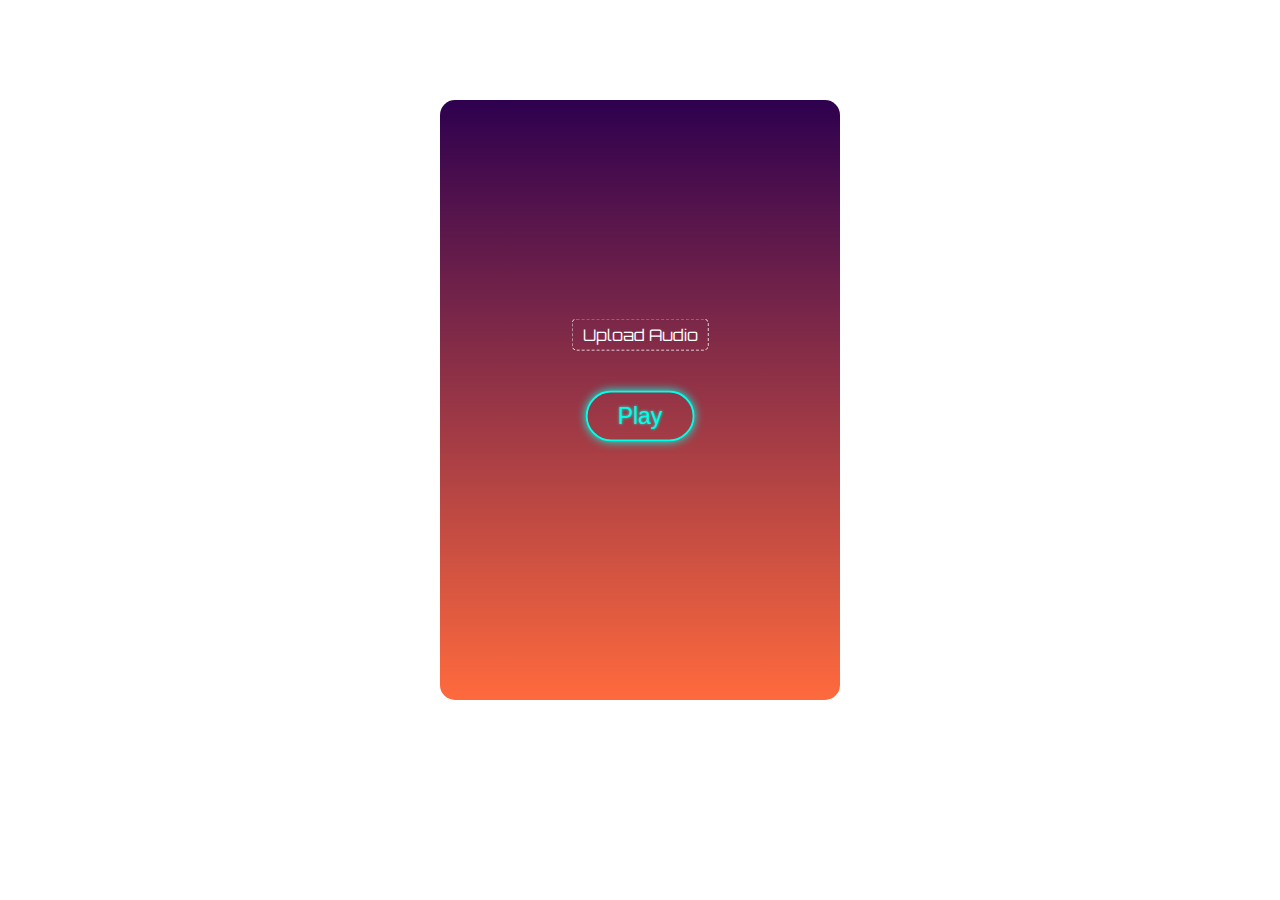
<file: index.html>
<!DOCTYPE html>
<html lang="en">
<head>
    <meta charset="UTF-8">
    <meta name="viewport" content="width=device-width, initial-scale=1.0">
    <title>Audio Player</title>
    <link rel="stylesheet" href="style.css">
    <script src="script.js" defer></script>
    <link rel="preconnect" href="https://fonts.googleapis.com">
    <link href="https://fonts.googleapis.com/css2?family=Orbitron&family=Share+Tech+Mono&display=swap" rel="stylesheet">
    <link rel="stylesheet" href="https://cdnjs.cloudflare.com/ajax/libs/font-awesome/6.5.0/css/all.min.css">

</head>
<body>
    <div class="content"> 
        <div class="firstface" id="content">
            <input type="file" id="fileInput" accept="audio/*" required>
            <label for="fileInput" id="labalcontent">Upload Audio</label>
            <button id="play">Play</button>
        </div>
        <div class="playerface">
            <audio id="audio"></audio>
            <div class="topcontent">
                <h3>MUSIC PLAYER</h3>
                <p id="songTitle"></p>
            </div>
            <div class="audiocontrol">
                <div class="top">
                    <i class="fas fa-backward back"></i>
                    <span class="circle" id="circle"><i class="fas fa-pause" id="stopBtn"></i></span> 
                    <i class="fas fa-forward forward"></i>
                </div>
                <div class="lineloading"><div class="after"></div></div>
                <div class="timer">
                    <div class="count">00:00</div>
                    <div id="musicTime">00:00</div>
                </div>
                <div class="volume">
                    <i class="fas fa-volume-up" id="volumeIcon"></i>
                </div>
            </div>
            <div class="songs-list">
                <div class="list" id="listOfItems">
                    <div class="item" id="FirstSong"></div>
                </div>
                
                <input type="file" id="songAddBtn" accept="audio/*" required>
                <label for="songAddBtn"  id="addSong">
                    <i class="fas fa-plus-circle"></i>
                </label>
            </div>
        </div>
    </div>
    
</body>
</html>
</file>
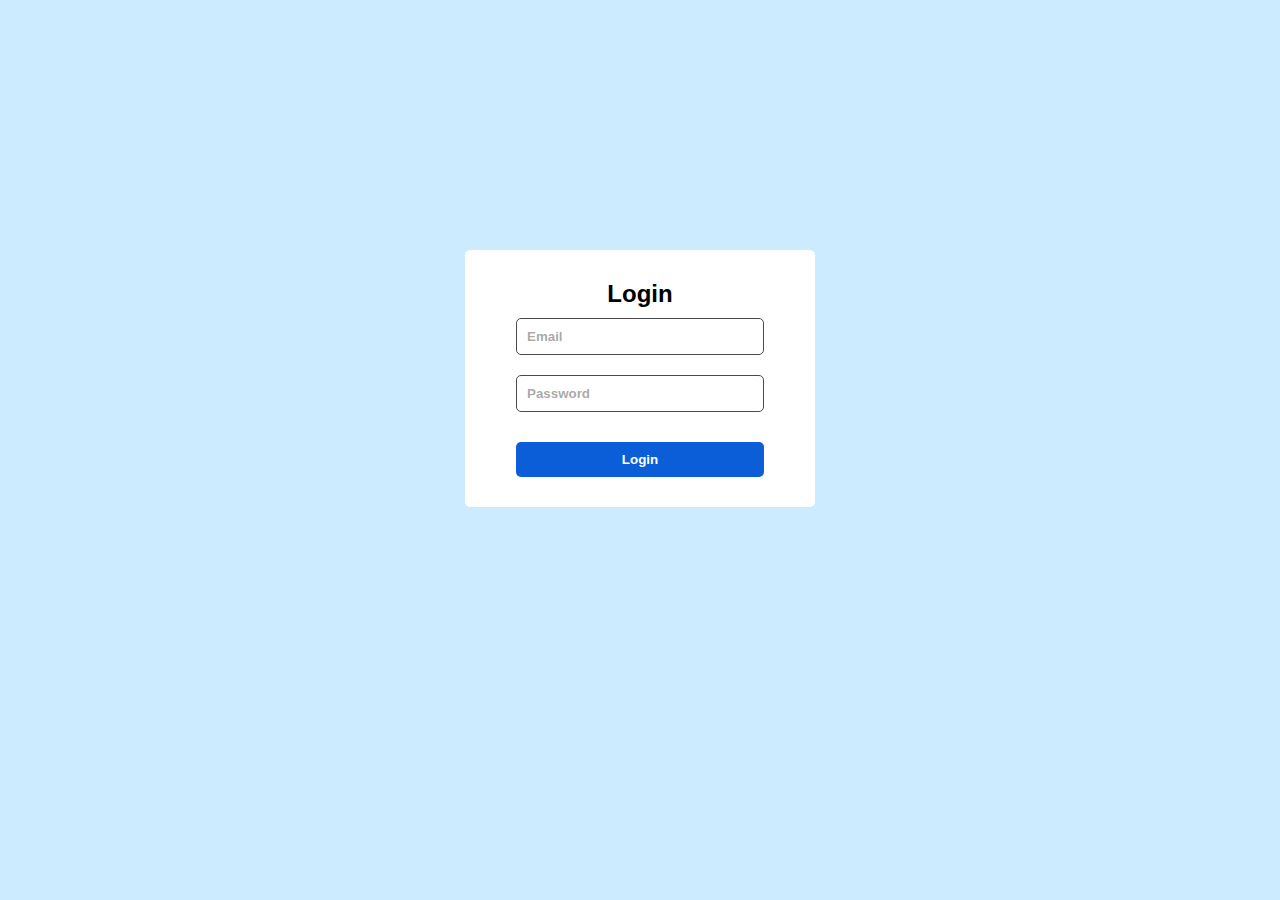
<file: LoginPage/index.html>
<!DOCTYPE html>
<html lang="en">
<head>
    <meta charset="UTF-8">
    <meta name="viewport" content="width=device-width, initial-scale=1.0">
    <title>Login Page</title>
    <link rel="stylesheet" href="style.css">
    <script src="script.js" defer></script>
</head>
<body>
    <form action="" class="content" id="form-login">
        <h2>Login</h2>
        <label for="email"></label>
        <input type="email" id="email" name="email" required placeholder="Email">
        <span class="wrong-eamil-massage" id="massage-wrong-mail">*Eamil Is Wrong</span>
        <label for="password"></label>
        <input type="password" id="password" name="password" required placeholder="Password">
        <span class="wrong-password-massage" id="massage-wrong-pass">*Password Is Wrong</span>
        <button type="submit">Login</button>
    </form>
</body>
</html>
</file>
<file: style.css>
body{
    font-family: 'Orbitron', 'Share Tech Mono', sans-serif;
    color: white;
}
.content {
    width: 400px;
    height: 600px;
    margin: 100px auto;
    background: linear-gradient(to top ,#ff6a3d,#2e004f 100%);
    border-radius: 15px;
    position: relative;
    overflow-x: hidden;
    scroll-behavior: smooth;
    overflow-y: scroll;
}
::-webkit-scrollbar {
    display: none;
}
.playerface {
    position: absolute;
    top: 0;
    left: 100%;
    padding: 20px 10px;
    transition: all 0.5s;
    width: 95%;
    display: flex;
    flex-direction: column;
    align-items: center;
    margin-top: 70px;
    
}
.playerface.active{
    left: 0;
}
.firstface{
    position: absolute;
    left: 50%;
    top: 50%;
    transform: translate(-50%,-50%);
    display: flex;
    flex-direction: column;
    align-items: center;
    max-width: 70%;
    transition: all 0.5s;
} 
.firstface.active { 
    left: -50%;
}
input {
    display: none;
}
.firstface label {
    cursor: pointer;
    padding: 5px 10px;
    border: 1px dashed white;
    border-radius: 5px;
    display: block;
    transition: all 0.5s;
    max-width: 100%;
    overflow: hidden;

}
.firstface label:hover {
    color: #2e004f;
    border: 1px dashed #2e004f;
    transform: scale(1.2,1.2);
}
.firstface button {
    background: none;
    border: 2px solid #00ffe7;
    font-size: 23px;
    margin: 40px;
    box-shadow: 0 0 10px #00ffe7;
    padding: 10px 30px;
    color: #00ffe7;
    text-shadow: 0 0 3px #00ffe7;
    border-radius: 35px;
    transition: all 0.5s;
    cursor: pointer;
}
.firstface button:hover {
    box-shadow: 0 0 30px #00ffe7;
}
.playerface .topcontent {
    width: 100%;
    text-align: center;
    display: flex;
    flex-direction: column;
    align-items: center;
}
.playerface .topcontent p {
    text-align: center;
    white-space: nowrap;
    overflow: hidden;
    width: 80%;
}
.playerface .audiocontrol {
    margin-top: 20px;
    background-color: #1b1b1b;
    width: 75%;
    border-radius: 20px;
    padding: 30px ;
    color: #00ffe7;
    text-shadow: 0 0 5px #66fff2;
    box-shadow: 0 0 10px #000000db  ;
}
.playerface .audiocontrol .top {    
    display: flex;
    justify-content: space-around;
    align-items: center;
}
i {
    font-size: 40px;
    cursor: pointer;
}
.circle {
    box-shadow: 0 0 5px #66fff2;
    border: 2px solid #66fff2;
    width: 100px;
    height: 100px;
    border-radius:50%;
    display: flex;
    align-items: center;
    justify-content: center;    
}
.lineloading{
    margin-top: 30px;
    width: 100%;
    height: 5px;
    border-radius: 5px;
    background-color: rgb(97, 92, 92);
    position: relative;
}
.lineloading .after {
    position: absolute;
    top: 0;
    left: 0;
    height: 100%;
    background-color: #00ffe7;
    box-shadow: 0 0 5px #66fff2;
    transition: all 0.5s;
}
.timer {
    margin-top: 10px;
    display: flex;
    justify-content: space-between;
}
.timer div{
    color: white;
    text-shadow: none;
}
.volume {
    display: flex;
    justify-content: flex-end;
    margin-top: 25px;
    align-items: center;
    position: relative;

}
.volume i {
    font-size: 20px;
    font-weight: 600;
}
.songs-list{
    margin-top: 20px;
    background-color: #1b1b1b;
    width: 75%;
    border-radius: 20px;
    padding: 30px ;
    color: #00ffe7;
    text-shadow: 0 0 5px #66fff2;
    box-shadow: 0 0 10px #000000db;
    display: flex;
    flex-direction: column;
    align-items: center;
    gap: 20px;
}
.songs-list i:hover {
    transition: all 0.5s;
    cursor: pointer;
}
.item {
    width: 90%;
    border: 2px solid #66fff2 ;
    box-shadow: 0 0 10px #00ffe7;
    height: 40px;
    border-radius: 10px;
    display: flex;
    align-items: center;
    overflow: hidden;
    white-space: nowrap;    
    margin: 0 auto;
    cursor: pointer;
}
.item.active{
    transform: scale(1.2,1.2);
    text-shadow: 0 0 30px #00ffe7;
}
.songs-list i:hover {
    transform: scale(1.2,1.2);
    text-shadow: 0 0 30px #00ffe7;
}
.list {
    display: flex;
    flex-direction: column;
    width: 100%;
    gap: 10px;
}
</file>
<file: LoginPage/style.css>
*{
    font-family: 'Lucida Sans', 'Lucida Sans Regular', 'Lucida Grande', 'Lucida Sans Unicode', Geneva, Verdana, sans-serif;
    box-sizing: border-box;   
}
body {
    background-color: #CDEBFF;
}
h2{
    margin: 0;
    padding: 0;
}
.content {
    width: 350px;
    margin: 250px auto;
    background-color: #FFFFFF;
    padding: 30px 20px;
    display: flex;
    flex-direction: column;
    align-items: center;
    gap: 5px;
    border-radius: 5px;
}
input {
    outline: none;
    padding: 10px;
    border-radius: 5px;
    border: 1px solid #4A4A4A;
    width: 80%;
    margin-bottom: 10px;
}
::placeholder {
    font-weight: 600;
    color: #4a4a4a7e;
}
button {
    margin-top: 15px;
    border: none;
    border-radius: 5px;
    width: 80%;
    padding: 10px;
    color: white;
    font-weight: 700;
    background: #0B5ED7;
    cursor: pointer;
}
.wrong-eamil-massage.active ,.wrong-password-massage.active  {
    color: red;
    display: block;
}
.wrong-eamil-massage ,.wrong-password-massage  {
    display: none;    
}
</file>
